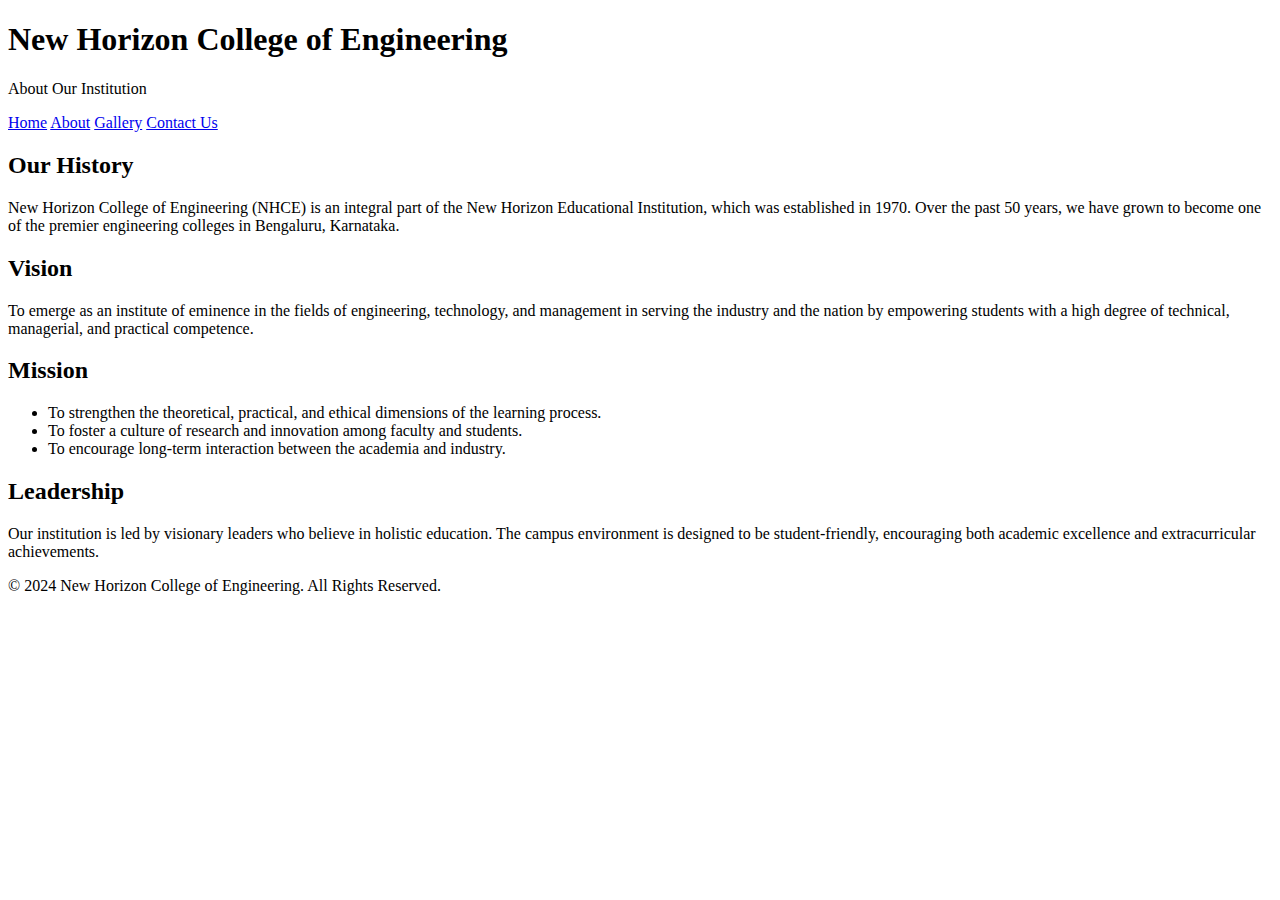
<file: about.html>
<!DOCTYPE html>
<html lang="en">
<head>
    <meta charset="UTF-8">
    <meta name="viewport" content="width=device-width, initial-scale=1.0">
    <title>About - New Horizon College of Engineering</title>
    <link rel="stylesheet" href="style.css">
</head>
<body>

    <header>
        <h1>New Horizon College of Engineering</h1>
        <p>About Our Institution</p>
    </header>

    <nav>
        <a href="index.html">Home</a>
        <a href="about.html">About</a>
        <a href="gallery.html">Gallery</a>
        <a href="contactus.html">Contact Us</a>
    </nav>

    <div class="container">
        <h2>Our History</h2>
        <p>New Horizon College of Engineering (NHCE) is an integral part of the New Horizon Educational Institution, which was established in 1970. Over the past 50 years, we have grown to become one of the premier engineering colleges in Bengaluru, Karnataka.</p>

        <h2>Vision</h2>
        <p>To emerge as an institute of eminence in the fields of engineering, technology, and management in serving the industry and the nation by empowering students with a high degree of technical, managerial, and practical competence.</p>

        <h2>Mission</h2>
        <ul>
            <li>To strengthen the theoretical, practical, and ethical dimensions of the learning process.</li>
            <li>To foster a culture of research and innovation among faculty and students.</li>
            <li>To encourage long-term interaction between the academia and industry.</li>
        </ul>
        
        <h2>Leadership</h2>
        <p>Our institution is led by visionary leaders who believe in holistic education. The campus environment is designed to be student-friendly, encouraging both academic excellence and extracurricular achievements.</p>
    </div>

    <footer>
        <p>&copy; 2024 New Horizon College of Engineering. All Rights Reserved.</p>
    </footer>

</body>
</html>
</file>
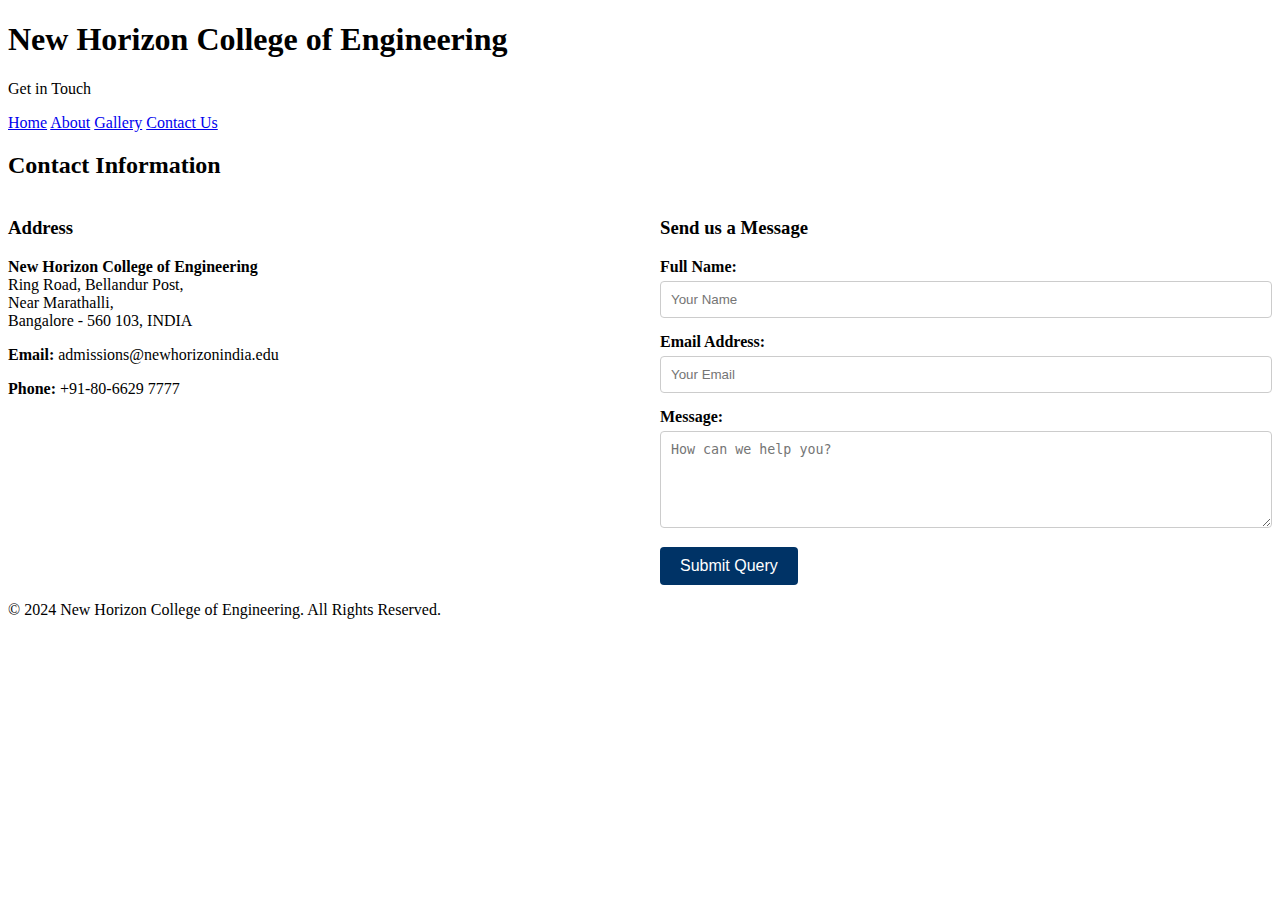
<file: contactus.html>
<!DOCTYPE html>
<html lang="en">
<head>
    <meta charset="UTF-8">
    <meta name="viewport" content="width=device-width, initial-scale=1.0">
    <title>Contact Us - New Horizon College of Engineering</title>
    <link rel="stylesheet" href="style.css">
</head>
<body>

    <header>
        <h1>New Horizon College of Engineering</h1>
        <p>Get in Touch</p>
    </header>

    <nav>
        <a href="index.html">Home</a>
        <a href="about.html">About</a>
        <a href="gallery.html">Gallery</a>
        <a href="contactus.html">Contact Us</a>
    </nav>

    <div class="container">
        <h2>Contact Information</h2>
        <div class="contact-wrapper">
            
            <div class="contact-info">
                <h3>Address</h3>
                <p>
                    <strong>New Horizon College of Engineering</strong><br>
                    Ring Road, Bellandur Post,<br>
                    Near Marathalli,<br>
                    Bangalore - 560 103, INDIA
                </p>
                <p><strong>Email:</strong> admissions@newhorizonindia.edu</p>
                <p><strong>Phone:</strong> +91-80-6629 7777</p>
            </div>

            <div class="contact-form">
                <h3>Send us a Message</h3>
                <form>
                    <label for="name">Full Name:</label>
                    <input type="text" id="name" name="name" placeholder="Your Name" required>

                    <label for="email">Email Address:</label>
                    <input type="email" id="email" name="email" placeholder="Your Email" required>

                    <label for="message">Message:</label>
                    <textarea id="message" name="message" rows="5" placeholder="How can we help you?" required></textarea>

                    <button type="submit">Submit Query</button>
                </form>
            </div>
        </div>
    </div>

    <footer>
        <p>&copy; 2024 New Horizon College of Engineering. All Rights Reserved.</p>
    </footer>

</body>
</html>
</file>
<file: style.css>
/* ===========================
   ADD THESE STYLES TO THE BOTTOM
   OF YOUR EXISTING STYLE.CSS
   =========================== */

/* --- Gallery Styles --- */
.gallery-grid {
    display: flex;
    flex-wrap: wrap;
    gap: 20px;
    justify-content: space-between;
}

.gallery-item {
    flex: 1;
    min-width: 200px;
    background: #f0f0f0;
    padding: 10px;
    border-radius: 5px;
    text-align: center;
}

.gallery-item img {
    width: 100%;
    height: 200px;
    object-fit: cover; /* Ensures images are cropped nicely */
    border-radius: 4px;
}

.gallery-item p {
    margin-top: 10px;
    font-weight: bold;
    color: #003366;
}

/* --- Contact Page Styles --- */
.contact-wrapper {
    display: flex;
    flex-wrap: wrap;
    gap: 40px;
}

.contact-info, .contact-form {
    flex: 1;
    min-width: 300px;
}

/* Form Inputs */
form label {
    display: block;
    margin-bottom: 5px;
    font-weight: bold;
}

form input, form textarea {
    width: 100%;
    padding: 10px;
    margin-bottom: 15px;
    border: 1px solid #ccc;
    border-radius: 4px;
    box-sizing: border-box; /* Ensures padding doesn't break layout */
}

form button {
    background-color: #003366;
    color: white;
    border: none;
    padding: 10px 20px;
    cursor: pointer;
    font-size: 1rem;
    border-radius: 4px;
}

form button:hover {
    background-color: #004080;
}
</file>
